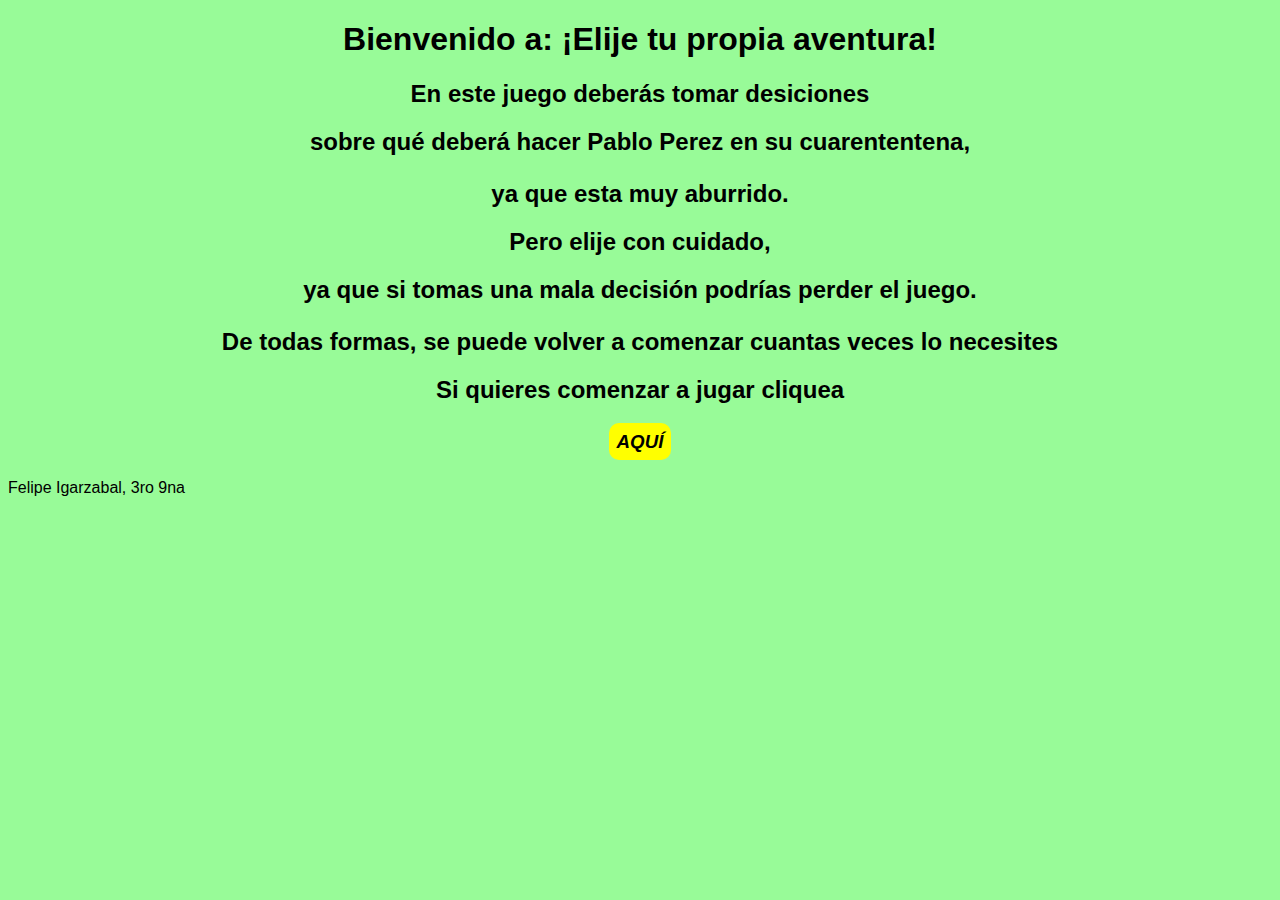
<file: index.html>
<!DOCTYPE html>
<html lang="en">
<head>
    <meta charset="UTF-8">
    <meta name="viewport" content="width=device-width, initial-scale=1.0">
    <link rel="stylesheet" href="style.css">
    <title>Laboratorio 3 (parte 1)</title>
</head>
<body>
   <div class="bodyi"> <h1>Bienvenido a: ¡Elije tu propia aventura!</h1> </div>
    <p> <h2 class="bodyi"> En este juego deberás tomar desiciones </h2><p class="bodyi"><h2 class="bodyi">sobre qué deberá hacer 
    Pablo Perez en su cuarententena,</p> ya que esta muy aburrido. </h2></p><p class="bodyi">
         <h2 class="bodyi">Pero elije  con cuidado,</h2></p><p> <h2 class="bodyi">ya que si tomas una mala decisión podrías perder el juego.</p>
    De todas formas, se puede volver a comenzar cuantas veces lo necesites</h2></p>
    <p class="bodyi"><h2 class="bodyi">Si quieres comenzar a jugar cliquea</h2></p>
    <p class="bodyi"><h3 class="bodyi"><em> <a class="enl" href="COMIENZO.html" target="_blank">AQUÍ</a> </em></p></h3>
     
  <footer>Felipe Igarzabal, 3ro 9na</footer>
</body>
</html>
</file>
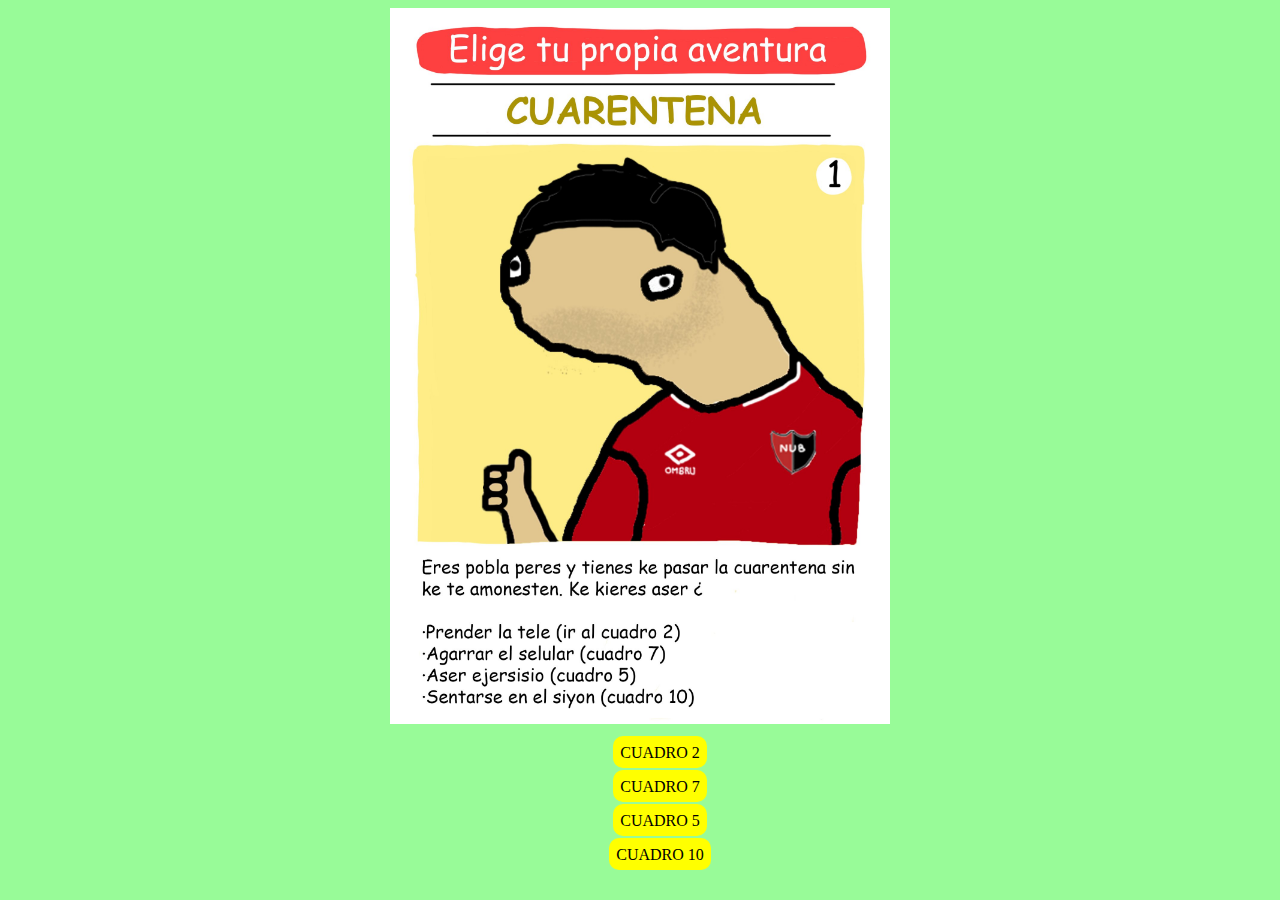
<file: COMIENZO.html>
<!DOCTYPE html>
<html lang="en">
<head>
    <meta charset="UTF-8">
    <meta name="viewport" content="width=device-width, initial-scale=1.0">
    <title>ELIJE TU AVENTURA</title>
    <link rel="stylesheet" href="COMIENZO.css">
</head>
<body>
    <div class="LUANA"> <img src="IMAGENES/1.jpeg"  width="500" alt=""></div>
    
<ul>
    <p><a class="LINK" href="CUADRO2.html">CUADRO 2</a></p>  

    <p><a class="LINK" href="CUADRO 7.html">CUADRO 7 </a> </p>  
    
    <p><a class="LINK" href="CUADRO5.html"> CUADRO 5 </a> </p>  
        
    <p><a class="LINK" href="CUADRO10.html"> CUADRO 10</a></p>  
</ul>
</body>
</html>
</file>
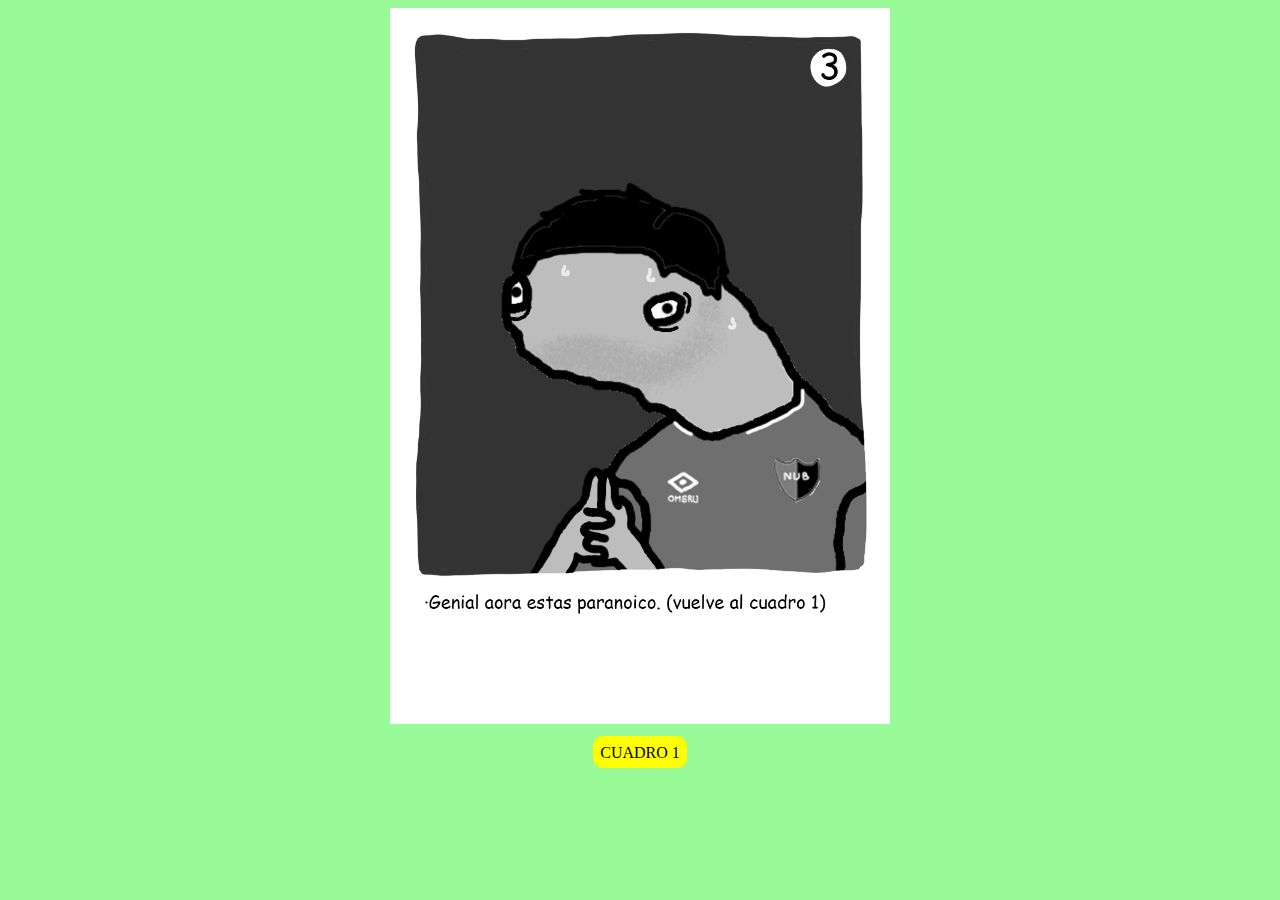
<file: CUADRO 3.html>
<!DOCTYPE html>
<html lang="en">
<head>
    <meta charset="UTF-8">
    <meta name="viewport" content="width=device-width, initial-scale=1.0">
    <title>ELIJE TU AVENTURA</title>
    <style>
        .LINK {
 
 background-color:  yellow;
 padding: 7.5px;
 text-decoration: none;
 color: black;
 border-radius: 10px;
}
a:hover{
    background-color: white;
    border-radius: 10px;
}
   body {
text-align: center;
background-color: palegreen;  
    }
    </style>
</head>
<body>
    <img src="IMAGENES/3.png" width="500" alt="">
   <p><a class="LINK" href="COMIENZO.html">CUADRO 1</a> </p> 
</body>
</html>
</file>
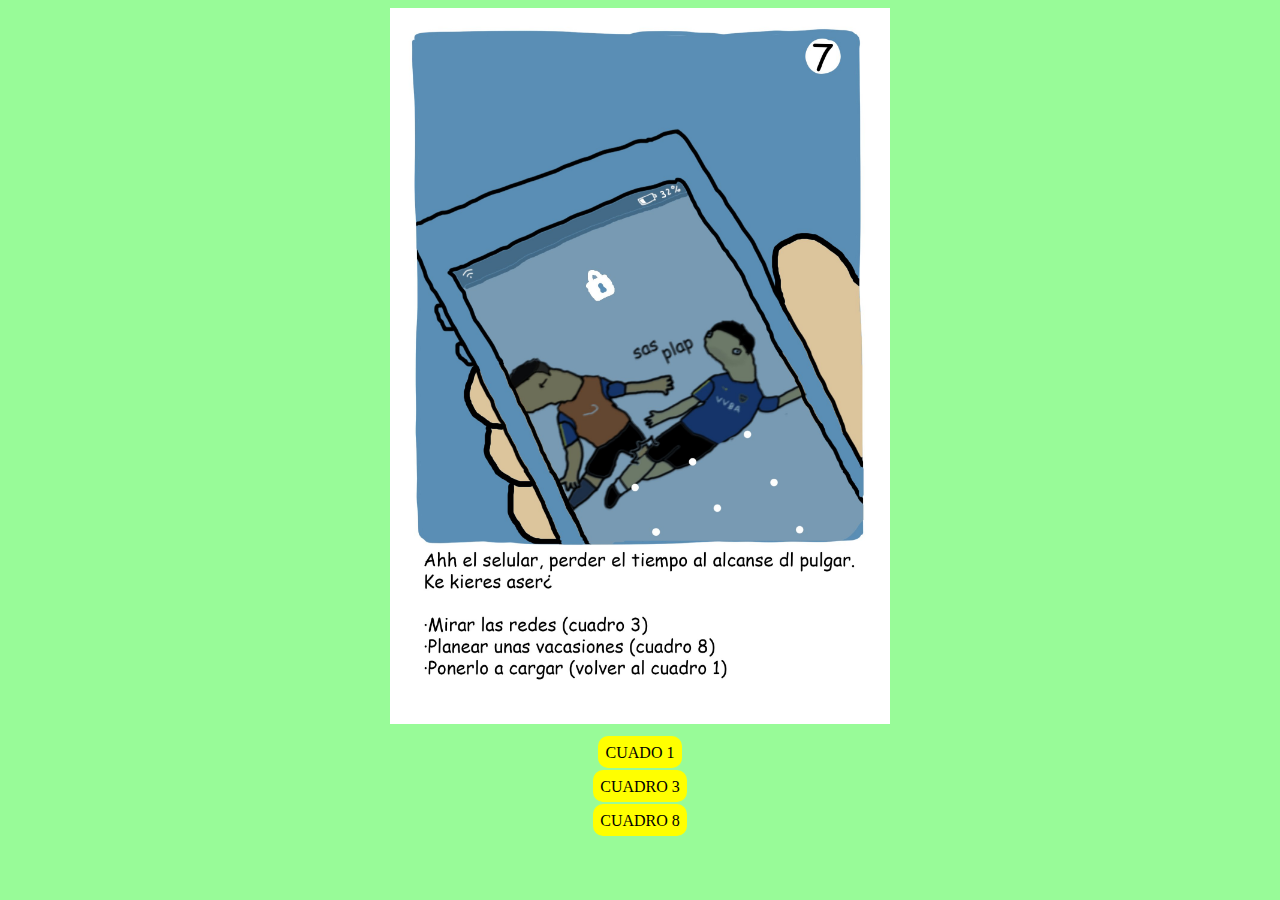
<file: CUADRO 7.html>
<!DOCTYPE html>
<html lang="en">
<head>
    <meta charset="UTF-8">
    <meta name="viewport" content="width=device-width, initial-scale=1.0">
    <title>ELIJE TU AVENTURA</title>
    <style>
        a:hover{
    background-color: white;
    border-radius: 10px;
}
    body{
        text-align: center;
        background-color: palegreen;  
    }
    .LINK {
 
 background-color:  yellow;
 padding: 7.5px;
 text-decoration: none;
 color: black;
 border-radius: 10px;
}
</style>
</head>
<body>
      <img src="IMAGENES/7.jpeg" width="500" alt="">
      <p><a class="LINK" href="COMIENZO.html">CUADO 1</a> </p> 
      <p><a class="LINK" href="CUADRO 3.html">CUADRO 3</a></p>
      <p><a class="LINK" href="CUADRO8.html">CUADRO 8</a> </p>
</body>
</html>
</file>
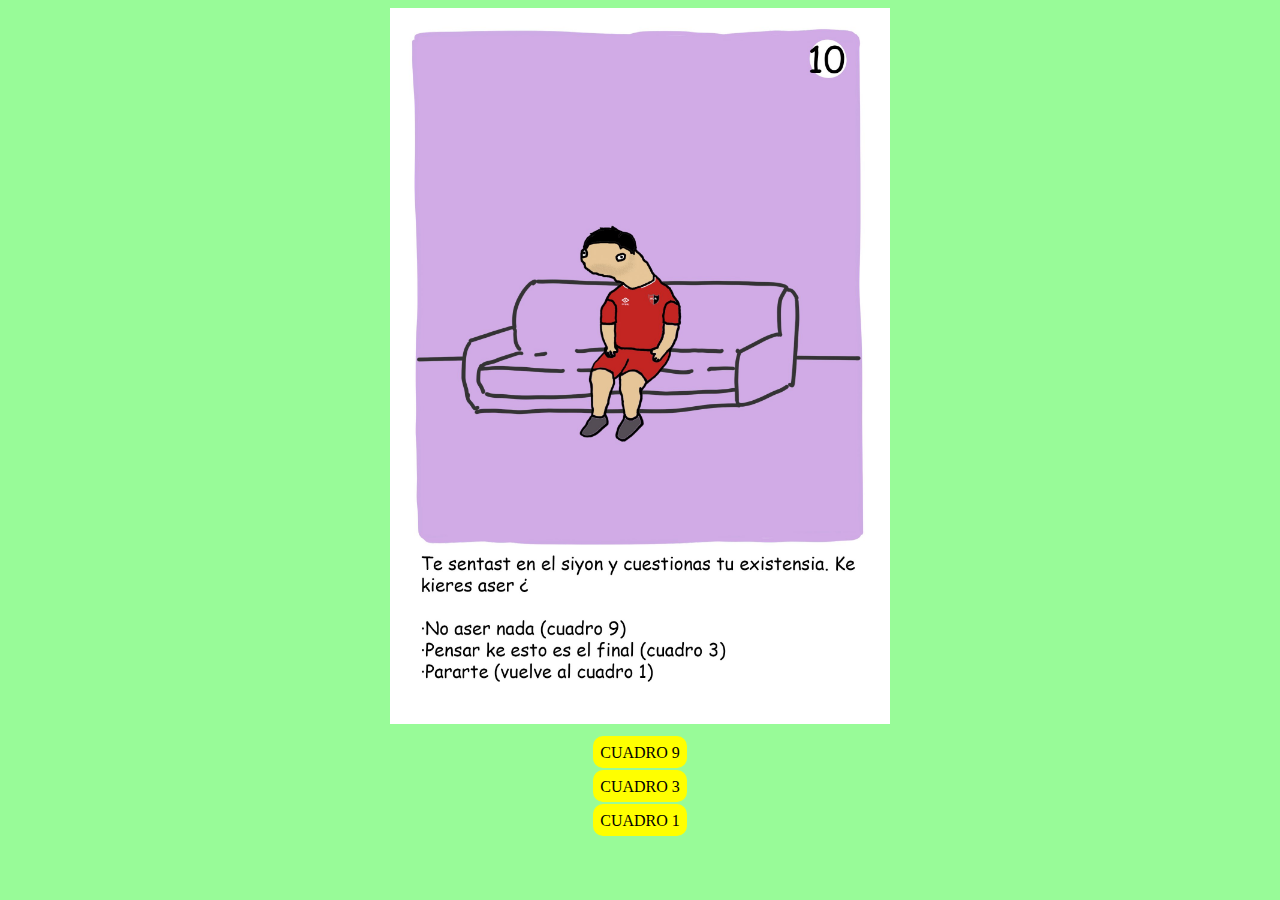
<file: CUADRO10.html>
<!DOCTYPE html>
<html lang="en">
<head>
    <meta charset="UTF-8">
    <meta name="viewport" content="width=device-width, initial-scale=1.0">
    <title>ELIJE TU AVENTURA</title>
    <style>
        body{
            text-align: center;
            background-color: palegreen;  
        }
        a:hover{
    background-color: white;
    border-radius: 10px;
}
        .LINK {
border-radius: 10px;
 background-color:  yellow;
 padding: 7.5px;
 text-decoration: none;
 color: black;
}
    </style>
</head>
<body>
    <img src="IMAGENES/10.jpeg" width="500" alt="">
    <p><a class="LINK" href="CUADRO9.html">CUADRO 9</a></p>
    <p><a class="LINK" href="CUADRO 3.html">CUADRO 3</a></p>
    <p><a class="LINK" href="COMIENZO.html">CUADRO 1</a> </p>
</body>
</html>
</file>
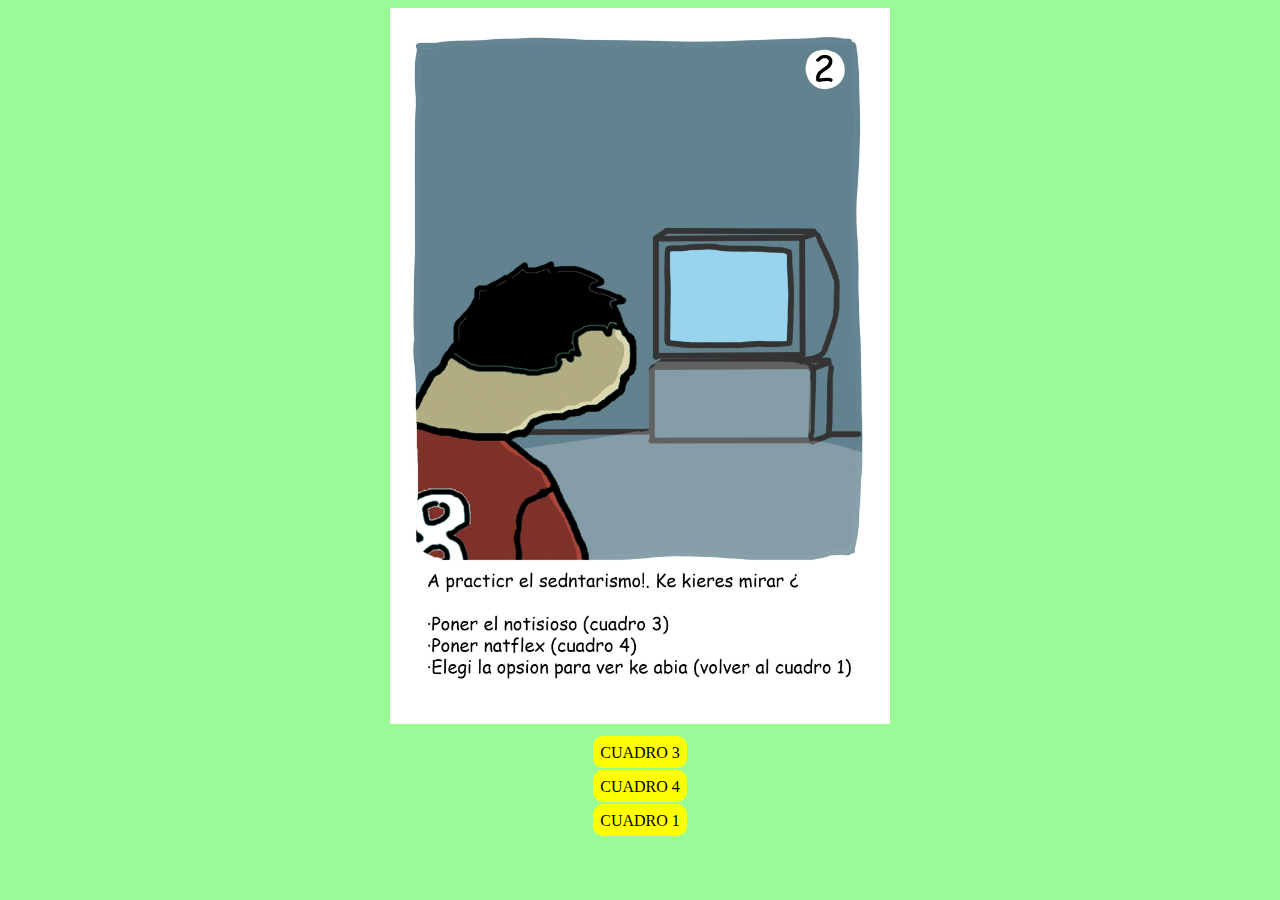
<file: CUADRO2.html>
<!DOCTYPE html>
<html lang="en">
<head>
    <meta charset="UTF-8">
    <meta name="viewport" content="width=device-width, initial-scale=1.0">
    <title>ELIJE TU AVENTURA</title>
    <style>
    body{
        text-align: center;
        background-color: palegreen;  
    }
    .LINK {
 background-color:  yellow;
 padding: 7.5px;
 text-decoration: none;
 color: black;
 border-radius: 10px;
}
a:hover{
    background-color: white;
    border-radius: 10px;
}
</style>
</head>
<body>
    <img src="IMAGENES/2.jpeg" width="500" alt="">
    <p><a class="LINK" href="CUADRO 3.html">CUADRO 3</a></p>
    <p><a class="LINK" href="CUADRO4.html">CUADRO 4</a></p>
    <p><a class="LINK" href="COMIENZO.html">CUADRO 1</a> </p>
</body>
</html>
</file>
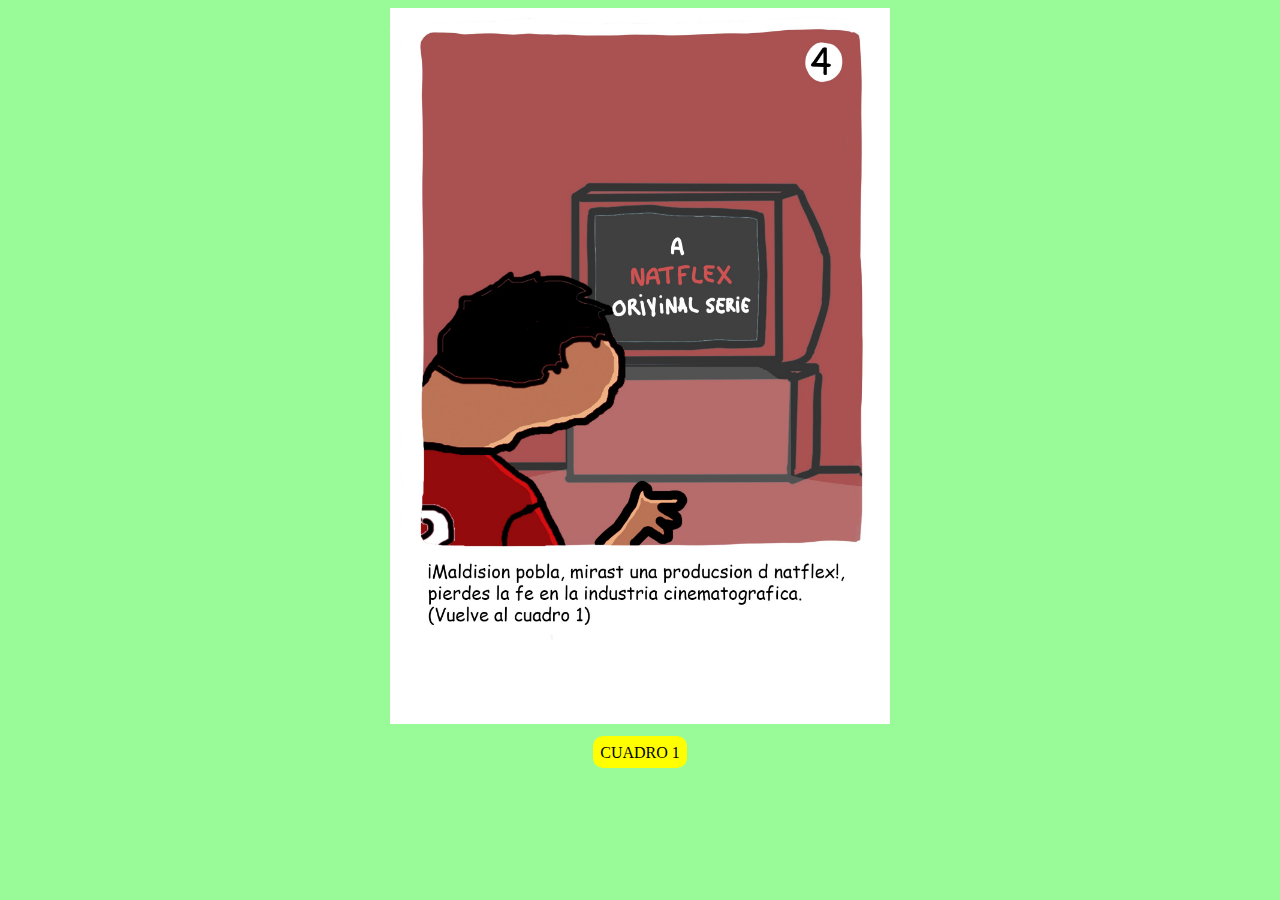
<file: CUADRO4.html>
<!DOCTYPE html>
<html lang="en">
<head>
    <meta charset="UTF-8">
    <meta name="viewport" content="width=device-width, initial-scale=1.0">
    <title>ELIJE TU AVENTURA</title>
    <style>
body{
    text-align: center;
    background-color: palegreen;  
}
.LINK {
 background-color:  yellow;
 padding: 7.5px;
 text-decoration: none;
 color: black;
 border-radius: 10px;
}
a:hover{
    background-color: white;
    border-radius: 10px;
}
    </style>
</head>
<body>
<img src="IMAGENES/4.jpeg" width="500" alt="">
<p><a class="LINK" href="COMIENZO.html">CUADRO 1</a> </p> 
</body>
</html>
</file>
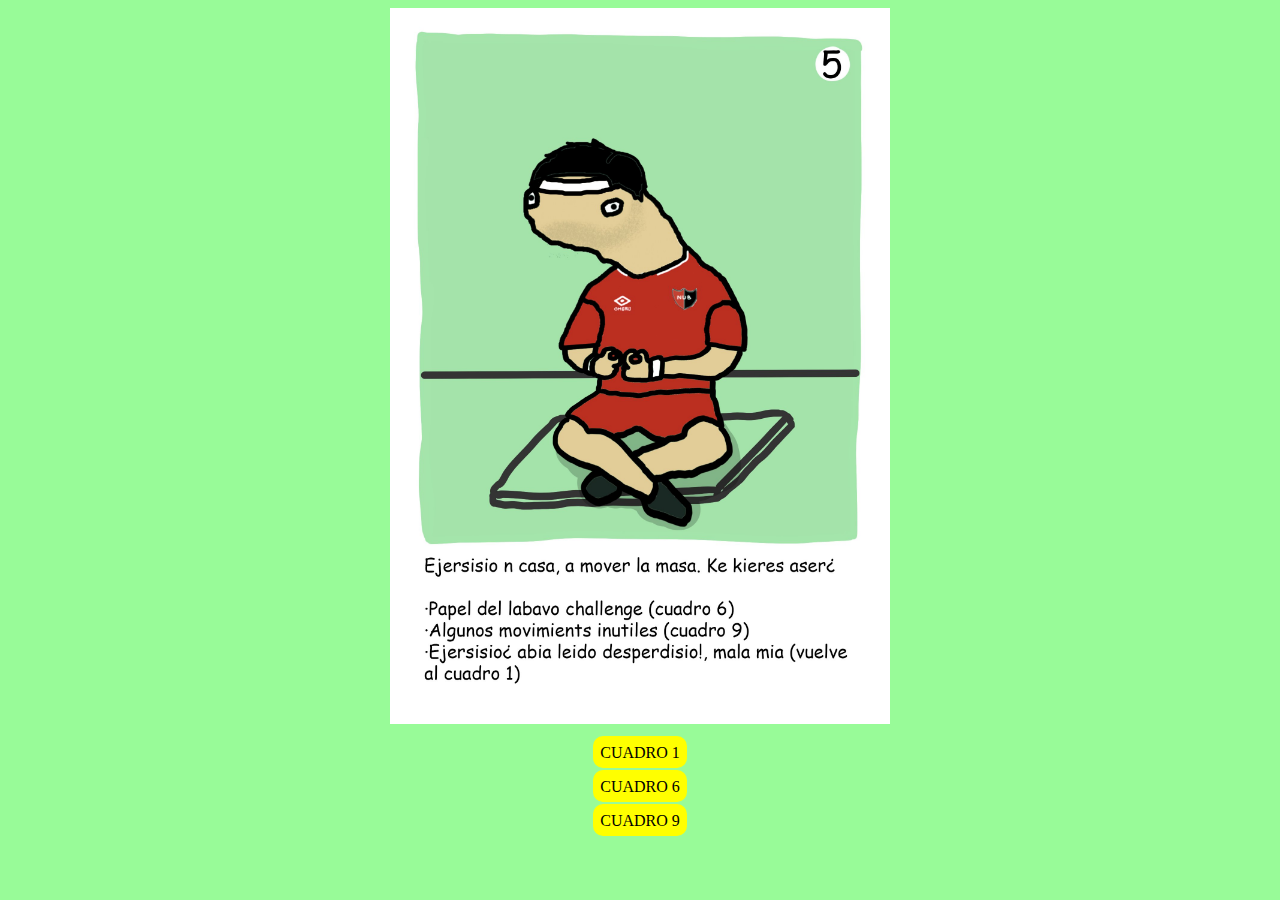
<file: CUADRO5.html>
<!DOCTYPE html>
<html lang="en">
<head>
    <meta charset="UTF-8">
    <meta name="viewport" content="width=device-width, initial-scale=1.0">
    <title>ELIJE TU AVENTURA</title>
    <style>
    body{
        text-align: center;
        background-color: palegreen;  
    }
    .LINK {
 
 background-color:  yellow;
 padding: 7.5px;
 text-decoration: none;
 color: black;
 border-radius: 10px;
}
a:hover{
    background-color: white;
    border-radius: 10px;
}
</style>
</head>
<body>
    <img src="IMAGENES/5.jpeg" width="500" alt="">
    <p><a class="LINK" href="COMIENZO.html">CUADRO 1</a> </p> 
    <p><a class="LINK" href="CUADRO6.html">CUADRO 6</a> </p> 
    <p><a class="LINK" href="CUADRO9.html">CUADRO 9</a></p>
</body>
</html>
</file>
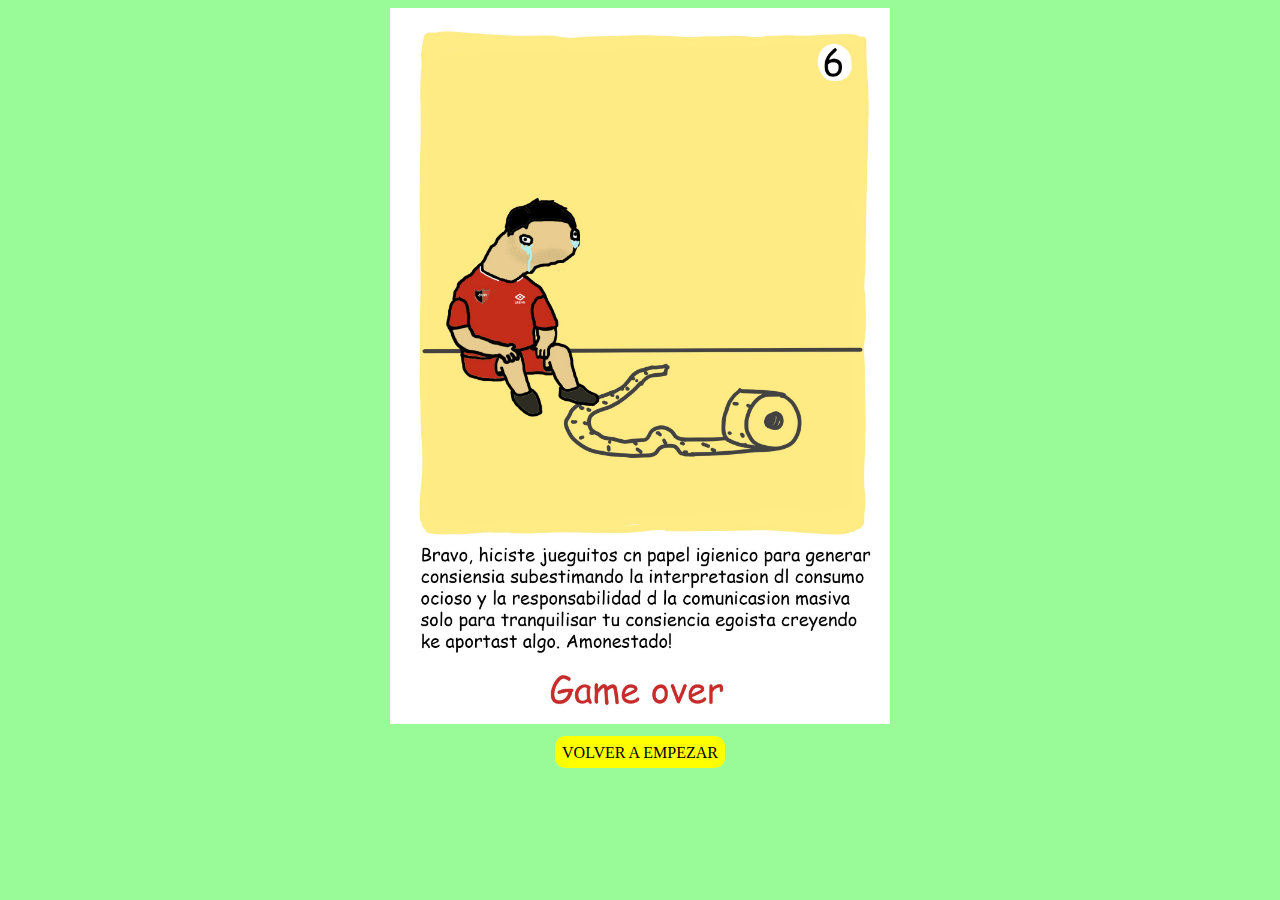
<file: CUADRO6.html>
<!DOCTYPE html>
<html lang="en">
<head>
    <meta charset="UTF-8">
    <meta name="viewport" content="width=device-width, initial-scale=1.0">
    <title>ELIJE TU AVENTURA</title>
    <style>
        a:hover{
    background-color: white;
    border-radius: 10px;
}
        body{
            text-align: center;
            background-color: palegreen;  
        }
        .LINK {
 border-radius: 10px;
 background-color:  yellow;
 padding: 7.5px;
 text-decoration: none;
 color: black;
}
    </style>
</head>
<body>
    <img src="IMAGENES/6.jpeg" width="500" alt="">
    <p><a class="LINK" href="COMIENZO.html">VOLVER A EMPEZAR</a> </p> 
</body>
</html>
</file>
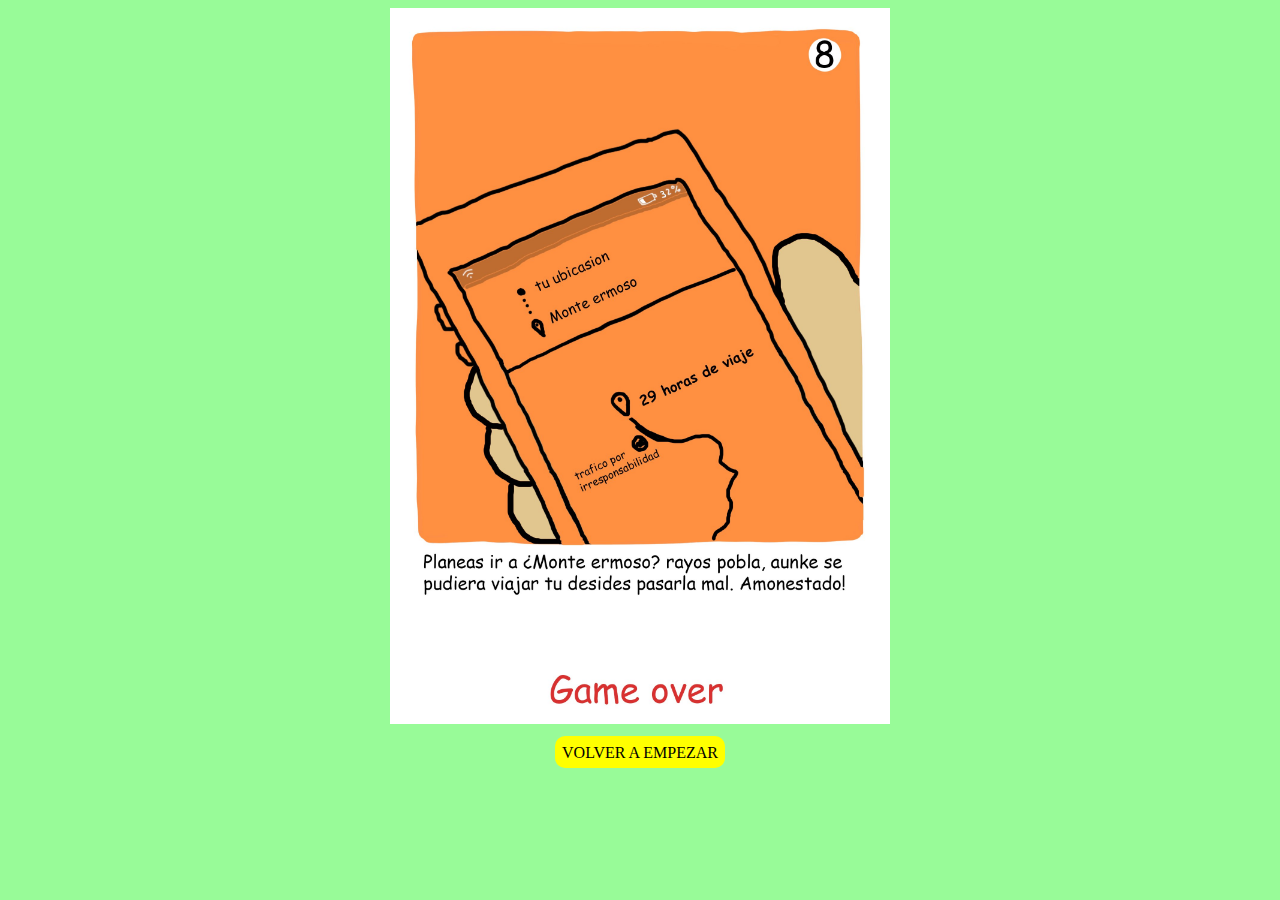
<file: CUADRO8.html>
<!DOCTYPE html>
<html lang="en">
<head>
    <meta charset="UTF-8">
    <meta name="viewport" content="width=device-width, initial-scale=1.0">
    <title>ELIJE TU AVENTURA</title>
    <style>
        body{
            text-align: center;
            background-color: palegreen;  
        }
        .LINK {
 
 background-color:  yellow;
 padding: 7.5px;
 text-decoration: none;
 color: black;
 border-radius: 10px;
}
a:hover{
    background-color: white;
    border-radius: 10px;
}
    </style>
</head>
<body>
    <img src="IMAGENES/8.jpeg" width="500" alt="">
    <p><a class="LINK" href="COMIENZO.html">VOLVER A EMPEZAR</a> </p> 
</body>
</html>
</file>
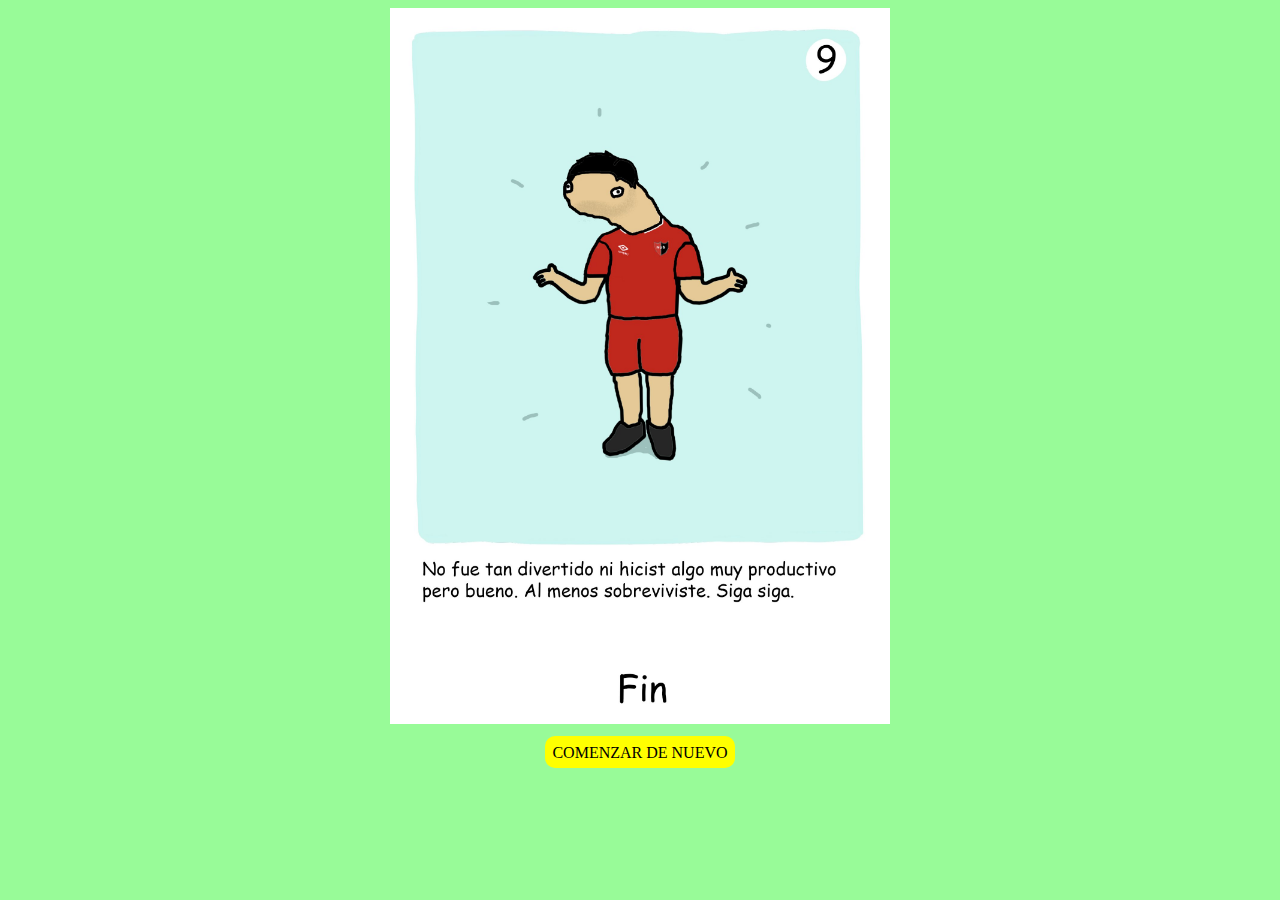
<file: CUADRO9.html>
<!DOCTYPE html>
<html lang="en">
<head>
    <meta charset="UTF-8">
    <meta name="viewport" content="width=device-width, initial-scale=1.0">
    <title>ELIJE TU AVENTURA</title>
    <Style>
body
    {
        text-align: center;
        background-color: palegreen;  
    }
    a:hover{
    background-color: white;
    border-radius: 10px;
}
    .LINK {
 border-radius: 10px;
 background-color:  yellow;
 padding: 7.5px;
 text-decoration: none;
 color: black;
}
    </Style>
</head>
<body>
    <img src="IMAGENES/9.jpeg" width="500" alt="">
    <p><a class="LINK" href="COMIENZO.html">COMENZAR DE NUEVO</a> </p> 
</body>
</html>
</file>
<file: style.css>
*{
    font-family: 'Gill Sans', 'Gill Sans MT', Calibri, 'Trebuchet MS', sans-serif;
    background-color: palegreen;
}
.bodyi{
    text-align: center;
}
.enl{
    background-color: yellow;
    border-radius: 10px;
    padding: 7.5px;
    text-decoration: none;
    display: inline-block;
    color: black;
}
a:hover{
    background-color: white;
    border-radius: 10px;
}
.return{
    background-color: yellow;
    border-radius: 10px;
    padding: 7.5px;
    text-decoration: none;
    display: inline-block;
    color: black;
    text-align: right;
}
</file>
<file: COMIENZO.css>
.LUANA {
    text-align: center;

}
.LINK {
 
    background-color:  yellow;
    padding: 7.5px;
    text-decoration: none;
    color: black;
    border-radius: 10px;
}
body{
background-color: palegreen;  
text-align: center;
}
a:hover{
    background-color: white;
    border-radius: 10px;
}
</file>
